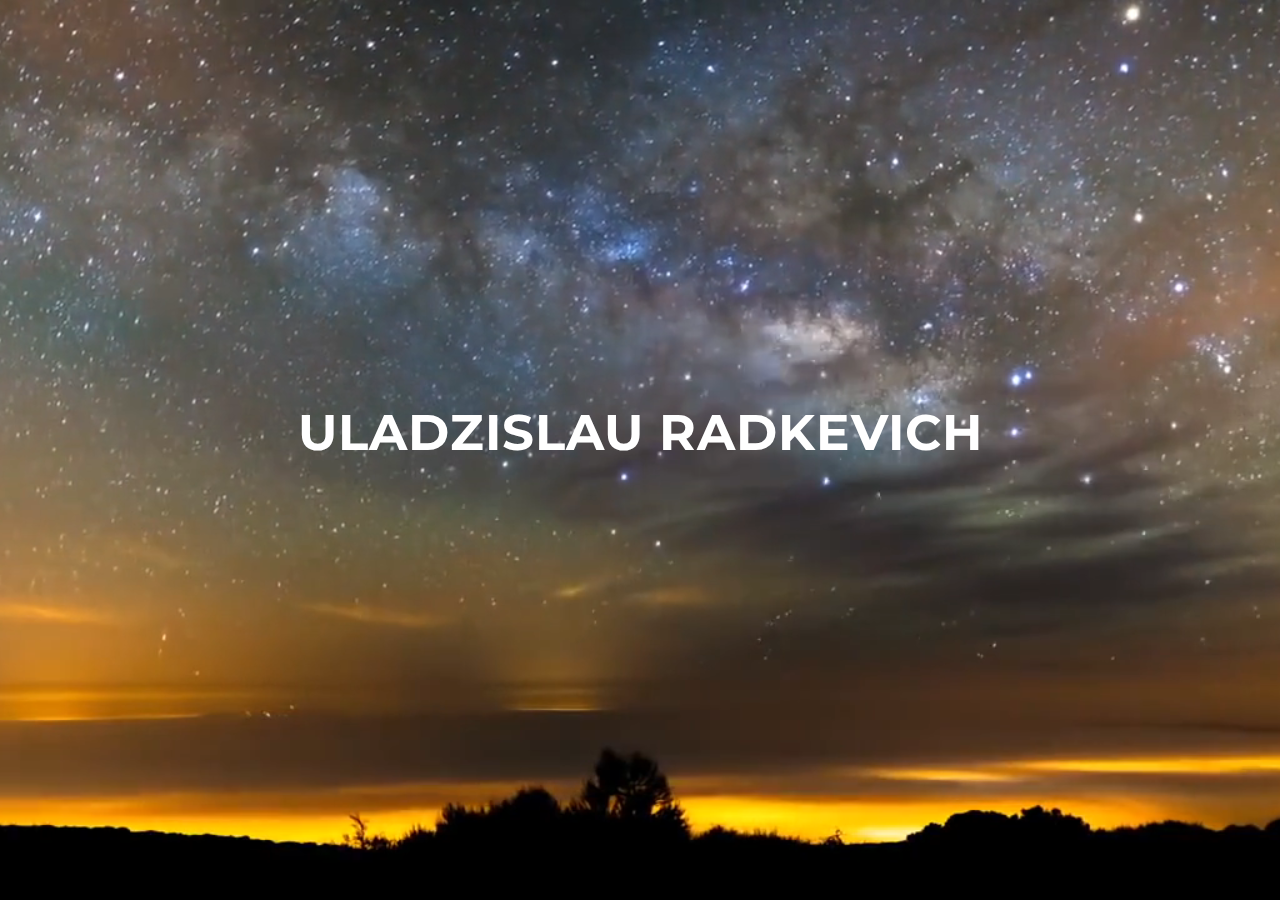
<file: index.html>
<!DOCTYPE html>
<html lang="en">

<head>
    <meta charset="utf-8">
    <meta http-equiv="X-UA-Compatible" content="IE=edge">
    <meta name="viewport" content="width=device-width, initial-scale=1">
    <meta name="description" content="The personal website of Uladzislau Radkevich.">
    <meta name="author" content="Uladzislau Radkevich">

    <title>Uladzislau Radkevich</title>

    <!-- Bootstrap Core CSS -->
    <link href="css/bootstrap.min.css" rel="stylesheet">

    <!-- Custom CSS -->
    <link href="css/style.min.css" rel="stylesheet">

    <!-- Custom Fonts -->
    <link href="font-awesome/css/font-awesome.min.css" rel="stylesheet" type="text/css">
    <link href="http://fonts.googleapis.com/css?family=Montserrat:400,700" rel="stylesheet" type="text/css">

    <!--[if lt IE 9]>
    <script src="https://oss.maxcdn.com/libs/html5shiv/3.7.0/html5shiv.js"></script>
    <script src="https://oss.maxcdn.com/libs/respond.js/1.4.2/respond.min.js"></script>
    <![endif]-->

</head>

<body class="intro">

    <div class="intro-body">
        <div class="container">
            <div class="row">
                <div class="col-md-10 col-md-offset-1">
                    <h1 class="brand-heading">Uladzislau Radkevich</h1>
                </div>
            </div>
        </div>
    </div>

    <video id="my-video" class="video" muted loop>
        <source src="media/night.mp4" type="video/mp4">
        <source src="media/night.ogv" type="video/ogg">
        <source src="media/night.webm" type="video/webm">
    </video>

</body>

<script>
    (function () {
        var video = document.getElementById("my-video");
        video.addEventListener("canplay", function () {
            video.play();
        });
    })();
</script>

</html>
</file>
<file: css/style.min.css>
body,html{height:100%}.intro,body,html{width:100%}.btn,h1,h2,h3,h4,h5,h6{text-transform:uppercase}body{font-family:Lora,"Helvetica Neue",Helvetica,Arial,sans-serif;color:#fff;background-color:#000;webkit-tap-highlight-color:rgba(255,255,255,.2)}.btn,h1,h2,h3,h4,h5,h6{font-family:Montserrat,"Helvetica Neue",Helvetica,Arial,sans-serif}h1,h2,h3,h4,h5,h6{margin:0 0 35px;font-weight:700;letter-spacing:1px}p{margin:0 0 25px;font-size:18px;line-height:1.5}@media (min-width:768px){p{margin:0 0 35px;font-size:20px;line-height:1.6}}a{color:#42dca3;-webkit-transition:all .2s ease-in-out;-moz-transition:all .2s ease-in-out;transition:all .2s ease-in-out}a:focus,a:hover{text-decoration:none;color:#1d9b6c}.intro{display:table;height:auto;padding:100px 0;text-align:center;color:#fff;-webkit-background-size:cover;-moz-background-size:cover;background-size:cover;-o-background-size:cover}.intro .intro-body{display:table-cell;vertical-align:middle;position:relative;z-index:2;margin:0 auto}.intro .intro-body .brand-heading{font-size:40px}.intro .intro-body .intro-text{font-size:18px}@media (min-width:768px){.intro{height:100%;padding:0}.intro .intro-body .brand-heading{font-size:50px}.intro .intro-body .intro-text{font-size:26px}}@-webkit-keyframes pulse{0%,100%{-webkit-transform:scale(1);transform:scale(1)}50%{-webkit-transform:scale(1.2);transform:scale(1.2)}}@-moz-keyframes pulse{0%,100%{-moz-transform:scale(1);transform:scale(1)}50%{-moz-transform:scale(1.2);transform:scale(1.2)}}.btn{border-radius:0;font-weight:400;-webkit-transition:all .3s ease-in-out;-moz-transition:all .3s ease-in-out;transition:all .3s ease-in-out}.btn-default{border:1px solid #42dca3;color:#42dca3;background-color:transparent}.btn-default:focus,.btn-default:hover{border:1px solid #42dca3;outline:0;color:#000;background-color:#42dca3}ul.banner-social-buttons{margin-top:0}@media (max-width:1199px){ul.banner-social-buttons{margin-top:15px}}@media (max-width:767px){ul.banner-social-buttons li{display:block;margin-bottom:20px;padding:0}ul.banner-social-buttons li:last-child{margin-bottom:0}}::-moz-selection{text-shadow:none;background:#fcfcfc;background:rgba(255,255,255,.2)}::selection{text-shadow:none;background:#fcfcfc;background:rgba(255,255,255,.2)}img::selection{background:0 0}img::-moz-selection{background:0 0}video{margin:0;padding:0}.video{position:fixed;top:50%;left:50%;z-index:1;min-width:100%;min-height:100%;width:auto;height:auto;-webkit-transform:translate(-50%,-50%);-ms-transform:translate(-50%,-50%);transform:translate(-50%,-50%)}
</file>
